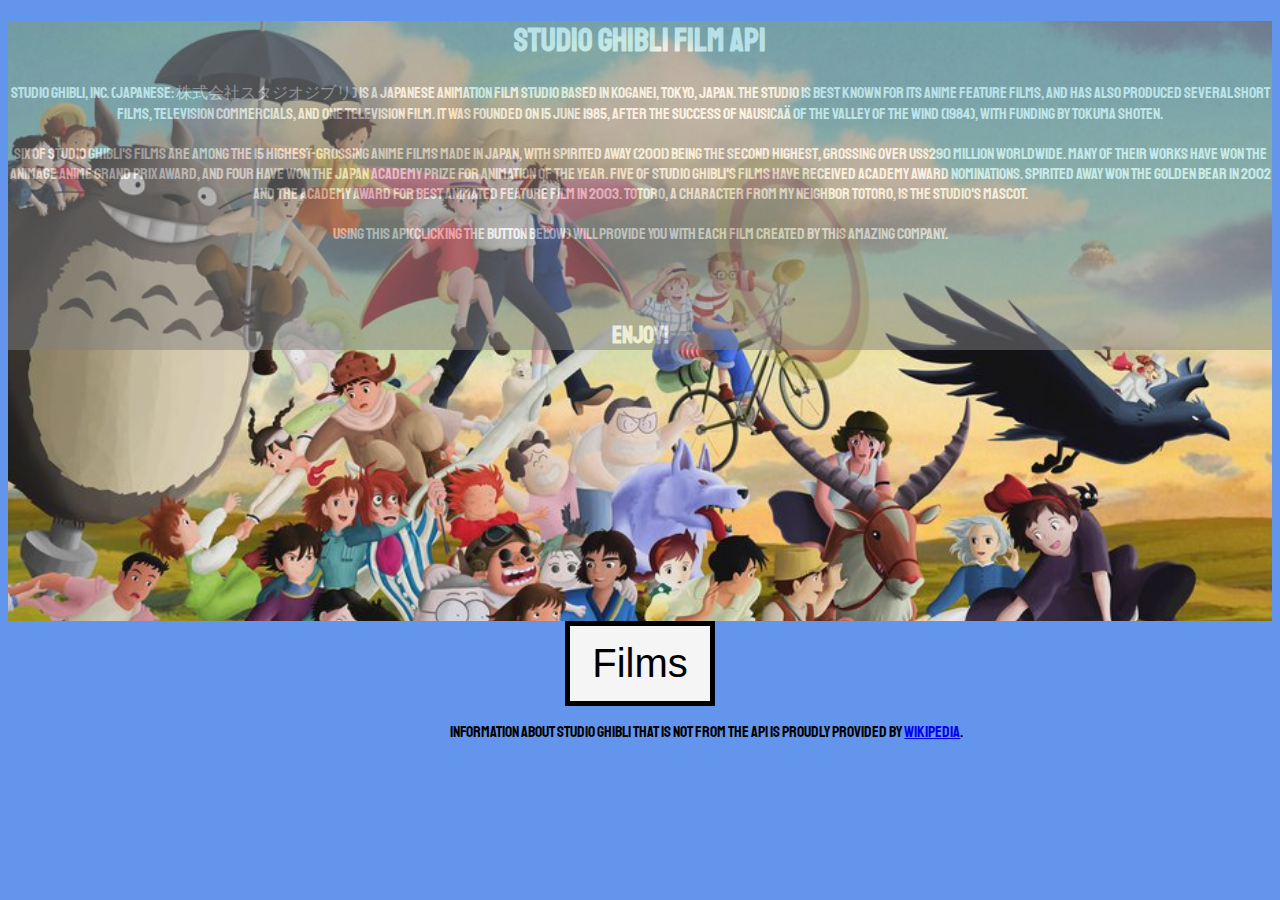
<file: Assets/api/index.html>
<!DOCTYPE html>
<html lang="en">
<head>
    <meta charset="UTF-8">
    <meta name="viewport" content="width=device-width, initial-scale=1.0">
    <meta http-equiv="X-UA-Compatible" content="ie=edge">
    <title>Ghiblets API</title>
    <link  rel="stylesheet" href="./css/main.css">
    <link rel="stylesheet" href="https://stackpath.bootstrapcdn.com/bootstrap/4.1.3/css/bootstrap.min.css" integrity="sha384-MCw98/SFnGE8fJT3GXwEOngsV7Zt27NXFoaoApmYm81iuXoPkFOJwJ8ERdknLPMO" crossorigin="anonymous">
    <link href="https://fonts.googleapis.com/css?family=Staatliches" rel="stylesheet">
</head>
<body class="wholeThang">
    <div class="jumbotron jumbotron-fluid">
        <div class="different">
          <h1 class="display-4">STUDIO GHIBLI Film API</h1>
          <p class="lead">Studio Ghibli, Inc. (Japanese: 株式会社スタジオジブリ) is a Japanese animation film studio based in Koganei, Tokyo, Japan. The studio is best known for its anime feature films, and has also produced several short films, television commercials, and one television film. It was founded on 15 June 1985, after the success of Nausicaä of the Valley of the Wind (1984), with funding by Tokuma Shoten.
<br>
<br>
            Six of Studio Ghibli's films are among the 15 highest-grossing anime films made in Japan, with Spirited Away (2001) being the second highest, grossing over US$290 million worldwide. Many of their works have won the Animage Anime Grand Prix award, and four have won the Japan Academy Prize for Animation of the Year. Five of Studio Ghibli's films have received Academy Award nominations. Spirited Away won the Golden Bear in 2002 and the Academy Award for Best Animated Feature Film in 2003. Totoro, a character from My Neighbor Totoro, is the studio's mascot.
<br>
<br>
            Using this API(clicking the button below) will provide you with each film created by this amazing company.</p>
            <br>
            <br>
            <h2>ENJOY!</h2>
        </div>
      </div>
      <form>
        <div class="solo">
            <button id="filmButton" class="theButton">Films</button>
        </div>
    </form>

    <ul class="results">

    </ul>

      <footer>
          <div>Information about Studio Ghibli that is not from the API is proudly provided by <a href="https://en.wikipedia.org/wiki/Studio_Ghibli" target=_blank>Wikipedia</a>.</div>
      </footer>
      <script src="./ghibli.js"></script>
</body>
</html>
</file>
<file: Assets/api/css/main.css>
@import "./variables.css";
@import "./ghibli.css";
</file>
